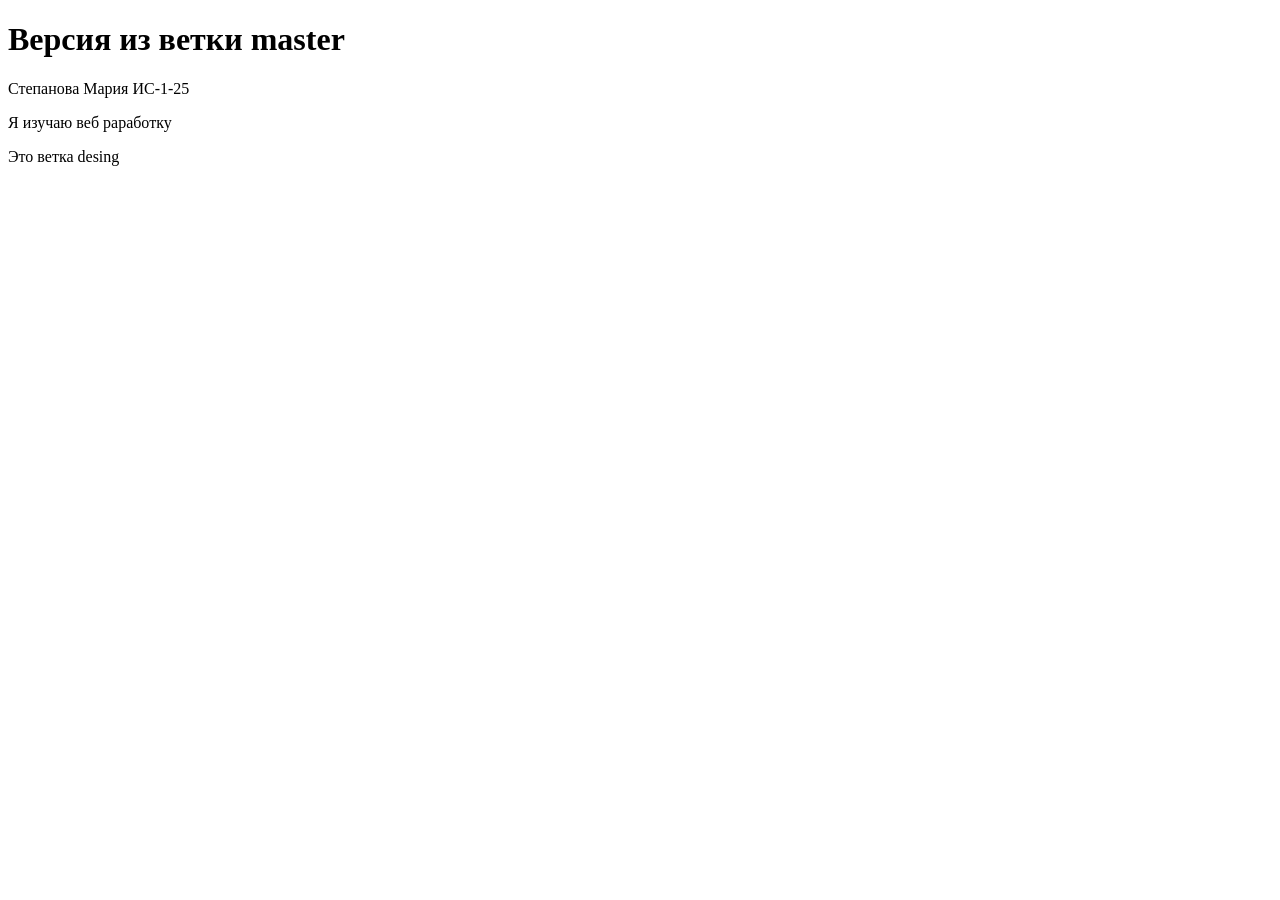
<file: index.html>
<!DOCTYPE html>
<html lang="en">
<head>
    <meta charset="UTF-8">
    <meta name="viewport" content="width=device-width, initial-scale=1.0">
    <title>Моя первая страница</title>
</head>
<body>
   <h1>Версия из ветки master</h1> 
    <p>Степанова Мария ИС-1-25</p>
    <p>Я изучаю веб раработку</p>
</body>
<p>Это ветка desing</p>
</html>
</file>
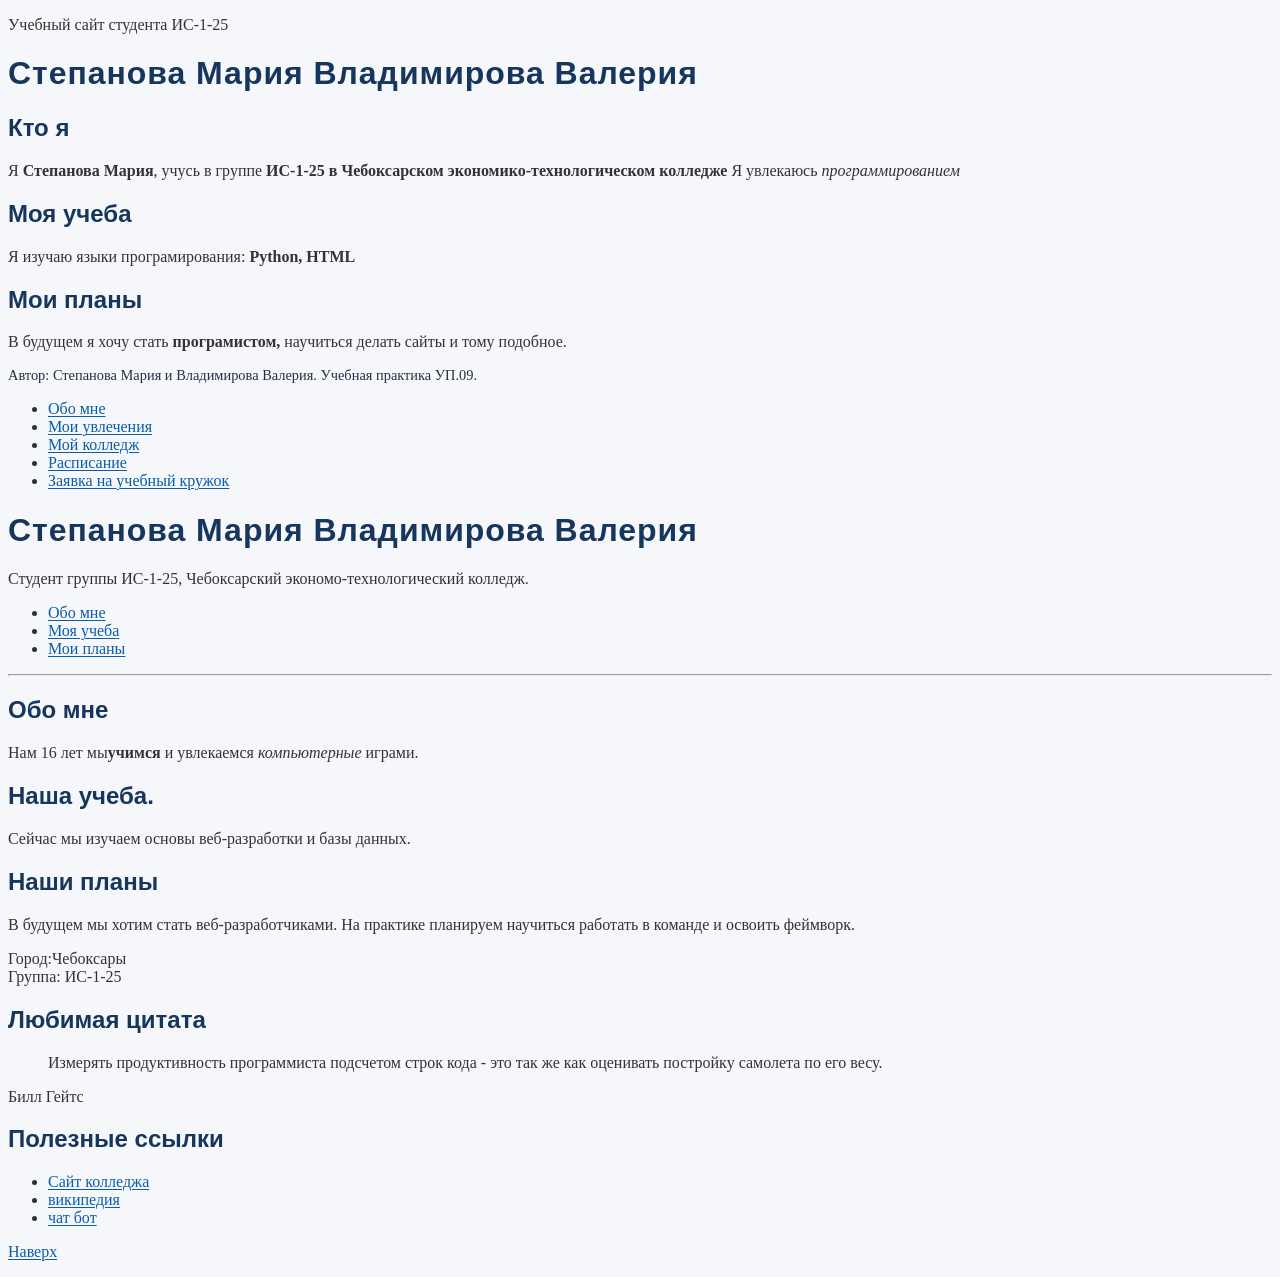
<file: about-me/index.html>
<!DOCTYPE html>
<html lang="ru">
<head>
    <meta charset="UTF-8">
    <meta name="viewport" content="width=device-width, initial-scale=1.0">
    <title>Обо мне - Степанова Мария и Владимирова Валерия</title>
    <link rel="stylesheet" href="style.css">
</head>
<body>
    <header>
        <p class="lead">Учебный сайт студента ИС-1-25</p>
        <nav aria-label="Главвное меню">
            <!-- Существующий список ссылок-->
        </nav>
    </header>
    <main>
        <h1 id="top">Степанова Мария Владимирова Валерия</h1>
        <section aria-labelledby="about">
        <h2 id="about">Кто я</h2>
        <p>
            Я <strong>Степанова Мария</strong>, учусь в группе <strong>ИС-1-25 в Чебоксарском экономико-технологическом колледже</strong>
            Я увлекаюсь <em> программированием </em>
        </p>
        </section>
        <section aria-labelledby="study">
            <h2 id="study"> Моя учеба</h2>
          <p> Я изучаю языки програмирования: <strong>Python, HTML</strong>
        </p>
         </section>
         <section aria-labelledby="plans">
            <h2 id="plans"> Мои планы</h2>
            <p>В будущем я хочу стать <strong>програмистом,</strong> научиться делать сайты и тому подобное.
            </p>
     </section>
    </main>
    <footer class="page-footer">
        <p>Автор: Степанова Мария и Владимирова Валерия. Учебная практика УП.09.</p>
    </footer>
    <nav>
        <ul>
            <li><a href="index.html">Обо мне</a></li>
            <li><a href="hobby.html">Мои увлечения</a></li>
            <li><a href="college.html">Мой колледж</a></li>
            <li><a href="schedule.html">Расписание</a></li>
            <li><a href="application.html">Заявка на учебный кружок</a></li>
        </ul>
    </nav>
    <h1 id="top">Степанова Мария  Владимирова Валерия</h1>
    <p>Студент группы ИС-1-25, Чебоксарский экономо-технологический колледж.</p>
    <ul>
        <li><a href="#about"> Обо мне</a></li>
        <li><a href="#study">Моя учеба</a></li>
        <li><a href="#plans">Мои планы</a></li>
    </ul>
    <hr>
    <h2 id="about">Обо мне</h2>
    <p>Нам 16 лет мы<strong>учимся</strong> и увлекаемся <em>компьютерные</em> играми.</p>
    <h2 id="study">Наша учеба.</h2>
    <p>Сейчас мы изучаем основы веб-разработки и базы данных.</p>
    <h2 id="plans">Наши планы</h2>
    <p>В будущем мы хотим стать веб-разработчиками. На практике планируем научиться работать в команде и освоить феймворк.</p>
    <p>Город:Чебоксары<br>Группа: ИС-1-25</p>
<h2>Любимая цитата</h2>
<blockquote>
    <p>Измерять продуктивность программиста подсчетом строк кода - это так же как оценивать постройку самолета по его весу.</p> 
</blockquote>
<p>Билл Гейтс</p>
<h2>Полезные ссылки</h2>
<ul>
    <li><a href="https://chetk.info">Сайт колледжа</a></li>
    <li><a href="https://ru.wikipedia.org/wiki">википедия</a></li>
    <li><a href="https://chatgpt.com/">чат бот</a></li>
</ul>
<p><a href="#top">Наверх</a></p>
</body>
</html>
</file>
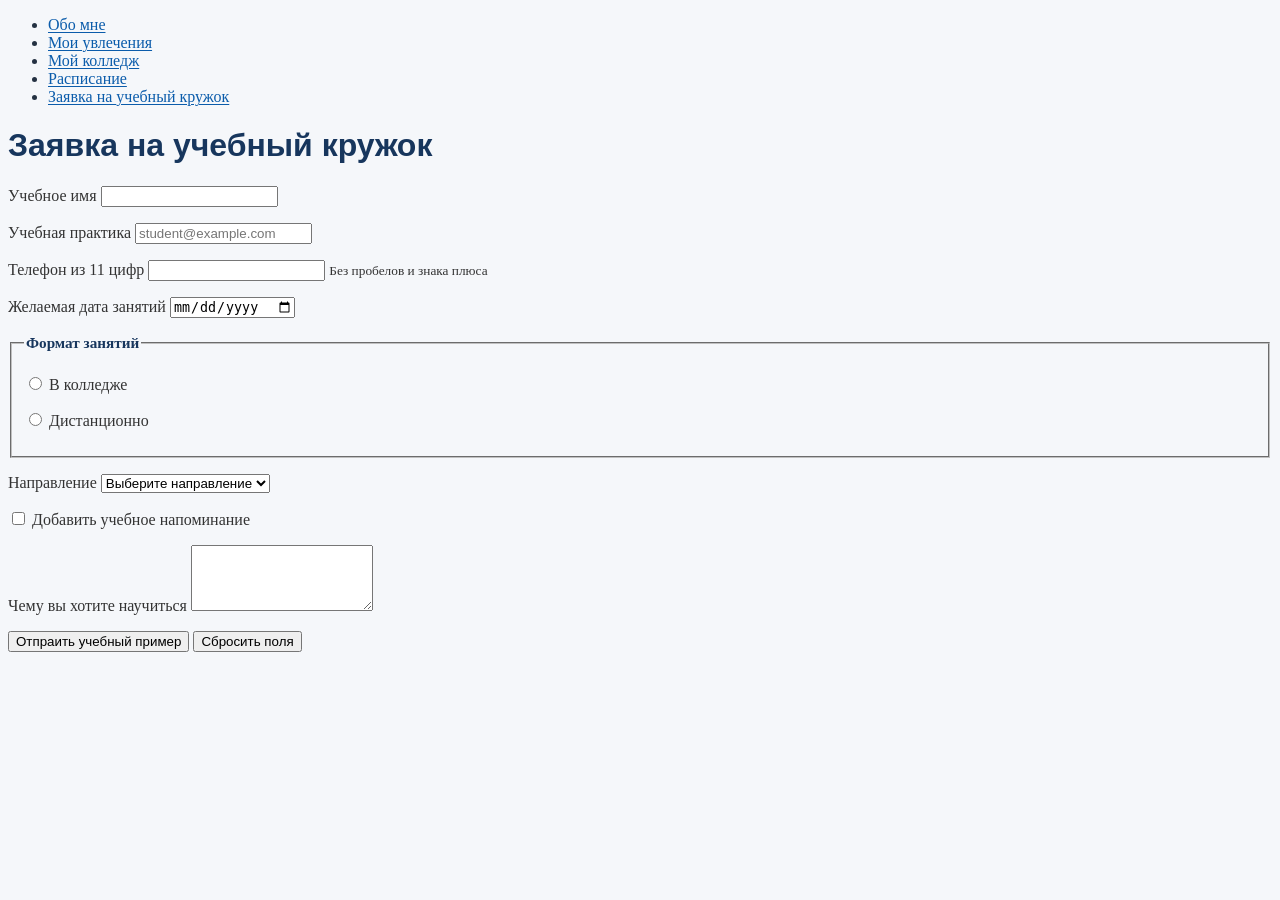
<file: about-me/application.html>
<!DOCTYPE html>
<html lang="ru">
<head>
    <meta charset="UTF-8">
    <meta name="viewport" content="width=device-width, initial-scale=1.0">
    <title>Учебная заявка - Степанова Мария и Владимирова Валерия</title>
    <link rel="stylesheet" href="style.css">
</head>
<body>
    <nav>
        <ul>
            <li><a href="index.html">Обо мне</a></li>
            <li><a href="hobby.html">Мои увлечения</a></li>
            <li><a href="college.html">Мой колледж</a></li>
            <li><a href="schedule.html">Расписание</a></li>
            <li><a href="application.html">Заявка на учебный кружок</a></li>
        </ul>
    </nav>
    <h1>Заявка на учебный кружок</h1>
    <form action="application.html" method="get">
        <p>
            <label for="student">Учебное имя</label>
            <input id="student" name="student" type="text" minlength="2" required>
        </p>
        <p>
            <label for="email">Учебная практика</label>
            <input id="email" name="email" type="email" placeholder="student@example.com" required>
        </p>
        <p>
            <label for="phone">Телефон из 11 цифр</label>
            <input id="phone" name="phone" type="tel" pattern="[0-9]{11}" required aria-describedby="phone-help">
            <small id="phone-help">Без пробелов и знака плюса</small>
        </p>
        <p>
            <label for="date">Желаемая дата занятий</label>
            <input id="date" name="date" type="date" required>
        </p>
     </form>
<fieldset>
    <legend>Формат занятий</legend>
    <p><input id="offline" type="radio" name="format" value="offline" required>
    <label for="offline">В колледже</label></p>
    <p><input id="online" type="radio" name="format" value="online">
    <label for="online">Дистанционно</label></p>
</fieldset>
<p>
    <label for="topic">Направление</label>
    <select id="topic" name="topic" required>
        <option value="">Выберите направление</option>
        <option value="html">HTML</option>
        <option value="git">Git</option>
        <option value="git">Python</option>
    </select>
</p>
<p>
    <input id="reminder" name="reminder" type="checkbox" value="yes">
    <label for="reminder">Добавить учебное напоминание</label>
</p>

<p>
    <label for="comment">Чему вы хотите научиться</label>
    <textarea name="comment" id="comment" rows="4" maxlength="300" required></textarea>
</p>
<button type="submit">Отпраить учебный пример</button>
<button type="reset"> Сбросить поля</button>
</body>
</html>
</file>
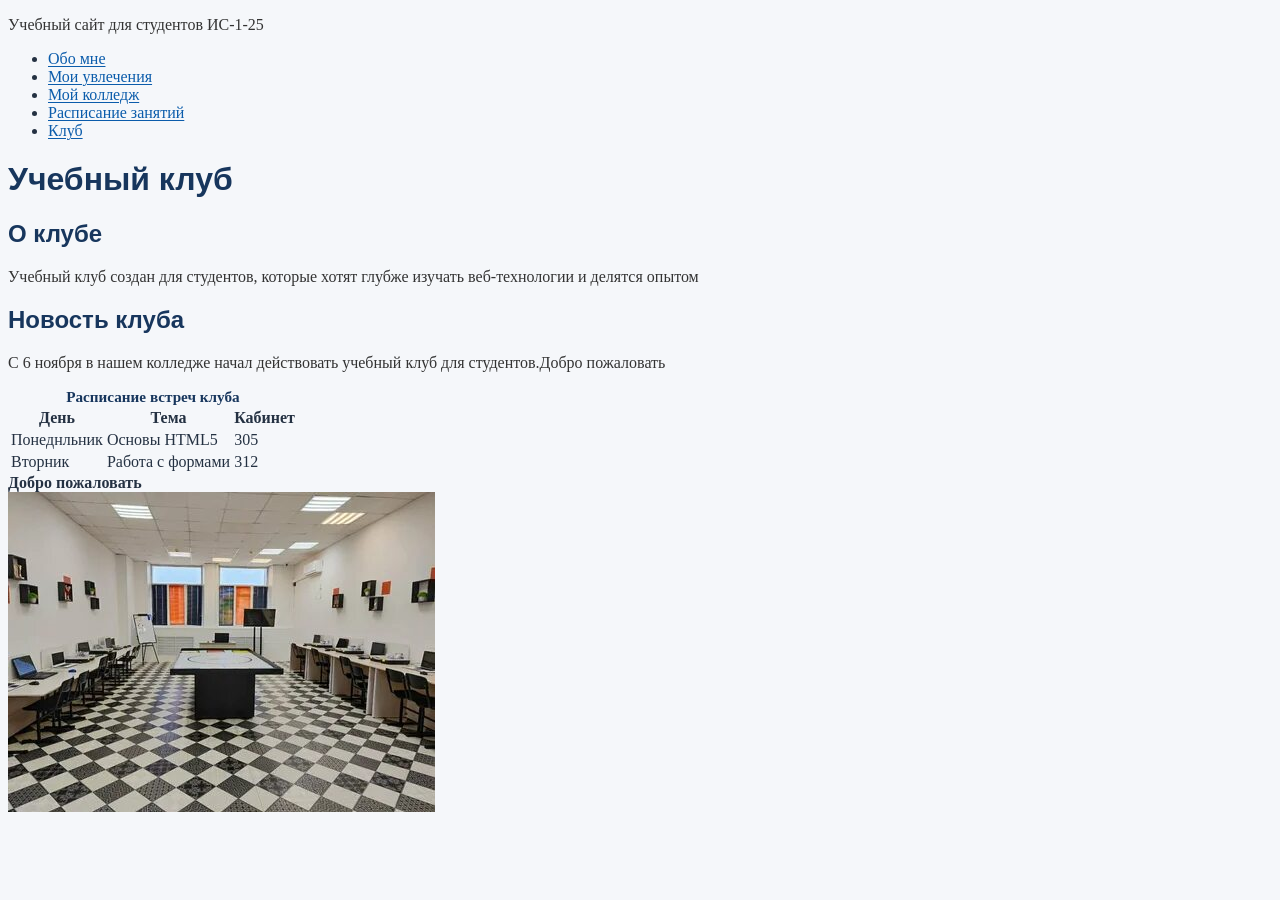
<file: about-me/club.html>
<!DOCTYPE html>
<html lang="ru">
<head>
    <meta charset="UTF-8">
    <meta name="viewport" content="width=device-width, initial-scale=1.0">
    <title>Учебный клуб - Степанова Мария и Владимирова Валерия</title>
    <link rel="stylesheet" href="style.css">
</head>
<body>
    <header>
        <p>Учебный сайт для студентов ИС-1-25</p>
    </header>

    <nav>
        <ul>
            <li><a href="index.html">Обо мне</a></li>
            <li><a href="hobby.html">Мои увлечения</a></li>
            <li><a href="college.html">Мой колледж</a></li>
            <li><a href="schedule.html">Расписание занятий</a></li>
            <li><a href="club.html">Клуб</a></li>
        </ul>
    </nav>

    <main>
        <h1>Учебный клуб</h1>

        <section>
            <h2>О клубе</h2>
            <p>Учебный клуб создан для студентов, которые хотят глубже изучать веб-технологии и делятся опытом</p>
        </section>
        <article>
            <h2>Новость клуба</h2>
            <p>C 6 ноября в нашем колледже начал действовать учебный клуб для студентов.Добро пожаловать</p>
        </article>
        <table>
            <caption>Расписание встреч клуба</caption>
            <thead>
                <tr>
                    <th scope="col">День</th>
                    <th scope="col">Тема</th>
                    <th scope="col">Кабинет</th>
                </tr>
            </thead>
            <tbody>
                <tr>
                    <td>Понеднльник</td>
                    <td>Основы HTML5</td>
                    <td>305</td>
                </tr>
                <tr>
                    <td>Вторник</td>
                    <td>Работа с формами</td>
                    <td>312</td>
                </tr>
            </tbody>
        </table>
        <header><strong>Добро пожаловать</strong></header>
        <form action="club.html"></form>
        <img src="iTVK6H92E.jpg">
    </main>
</body>
</html>
</file>
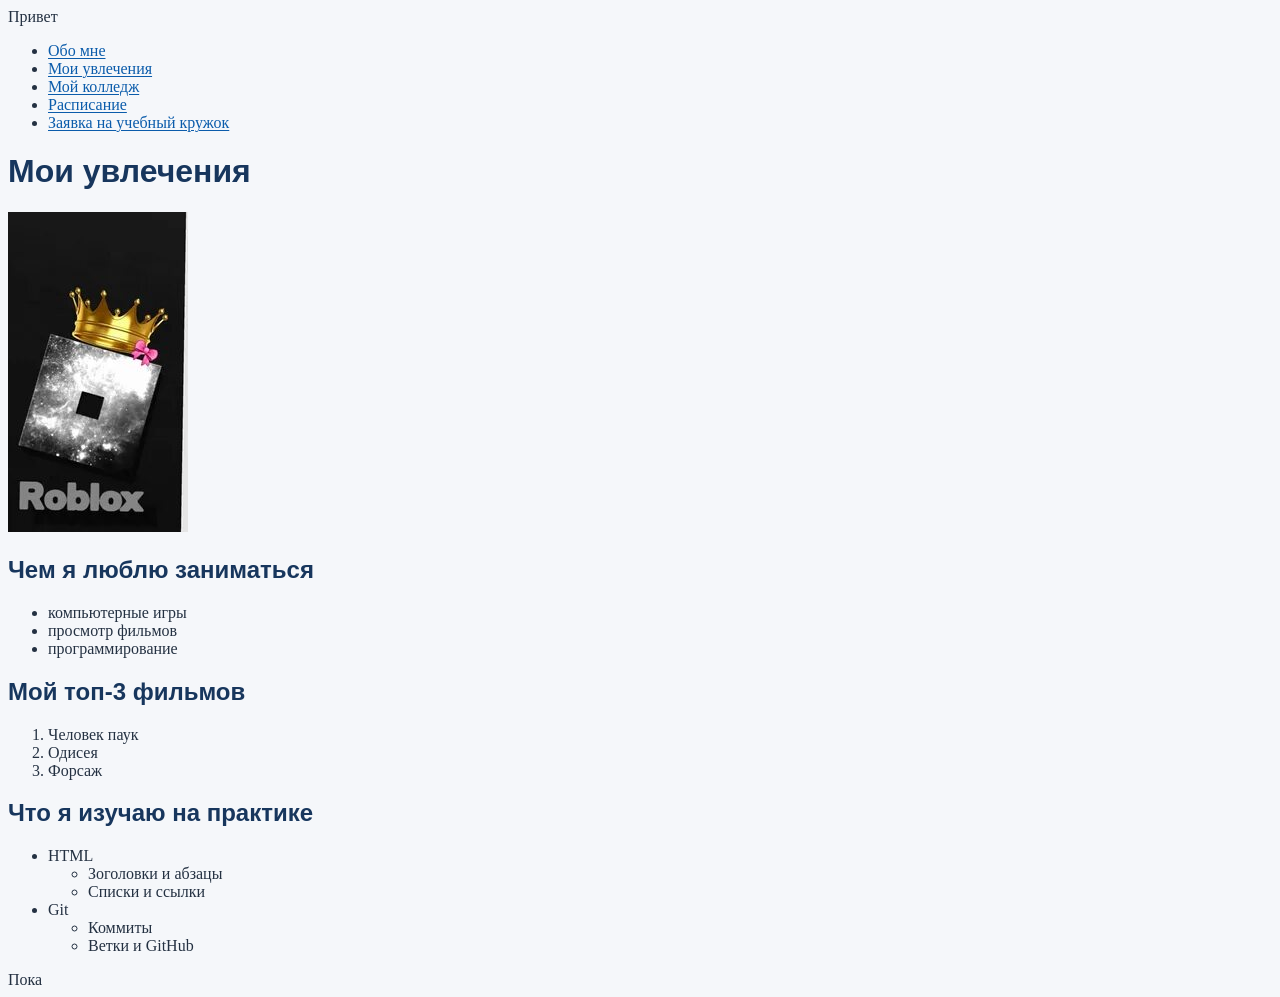
<file: about-me/hobby.html>
<!DOCTYPE html>
<html lang="ru">
<head>
    <meta charset="UTF-8">
    <meta name="viewport" content="width=device-width, initial-scale=1.0">
    <title>Мои увлечения - Степанова Мария и Владимирва Валерия</title>
    <link rel="stylesheet" href="style.css">
</head>
<body>
    <header>Привет</header>
    <nav>
        <ul>
            <li><a href="index.html">Обо мне</a></li>
            <li><a href="hobby.html">Мои увлечения</a></li>
            <li><a href="college.html">Мой колледж</a></li>
            <li><a href="schedule.html">Расписание</a></li>
            <li><a href="application.html">Заявка на учебный кружок</a></li>
        </ul>
    </nav>

    <h1>Мои увлечения</h1>
    <img src="iYMO6F99I.jpg">

    <h2>Чем я люблю заниматься</h2>
    <ul>
        <li>компьютерные игры</li>
        <li>просмотр фильмов</li>
        <li>программирование</li>
    </ul>

    <h2>Мой топ-3 фильмов</h2>
    <ol>
        <li>Человек паук</li>
        <li>Одисея</li>
        <li>Форсаж</li>
    </ol>

    <h2>Что я изучаю на практике</h2>
    <ul>
        <li>HTML
            <ul>
                <li>Зоголовки и абзацы</li>
                <li>Списки и ссылки</li>
            </ul>
        </li>
        <li>Git
            <ul>
                <li>Коммиты</li>
                <li>Ветки и GitHub</li>
            </ul>
        </li>
    </ul>

    <footer>Пока</footer>
</body>
</html>
</file>
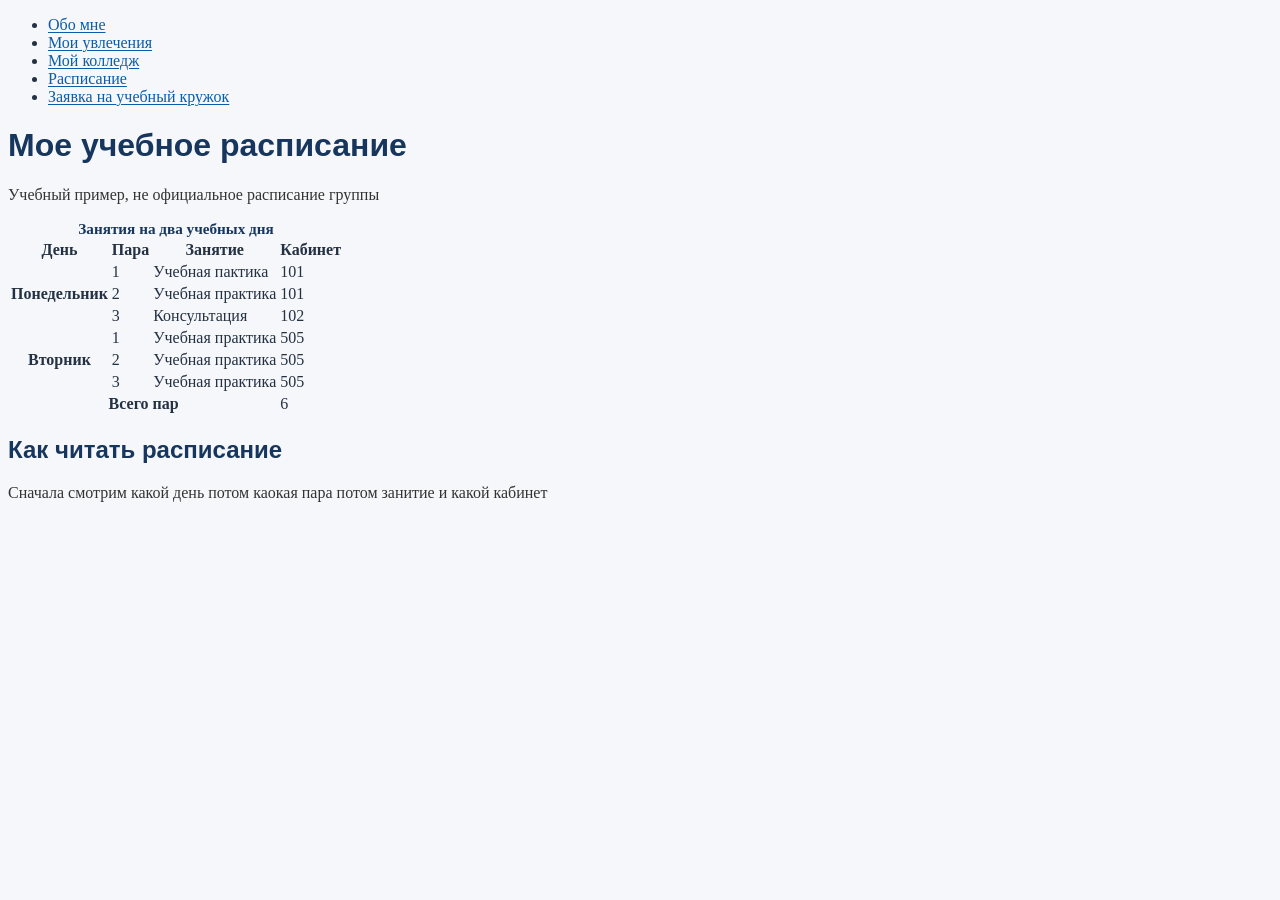
<file: about-me/schedule.html>
<!DOCTYPE html>
<html lang="ru">
<head>
    <meta charset="UTF-8">
    <meta name="viewport" content="width=device-width, initial-scale=1.0">
    <title>Расписание - Степанова Мария и Владимирова Валерия</title>
    <link rel="stylesheet" href="style.css">
</head>
<body>
    <nav>
        <ul>
            <li><a href="index.html">Обо мне</a></li>
            <li><a href="hobby.html">Мои увлечения</a></li>
            <li><a href="college.html">Мой колледж</a></li>
            <li><a href="schedule.html">Расписание</a></li>
            <li><a href="application.html">Заявка на учебный кружок</a></li>
        </ul>
    </nav>
    <h1>Мое учебное расписание</h1>
    <p>Учебный пример, не официальное расписание группы</p>
    <table>
        <caption>Занятия на два учебных дня </caption>
        <thead>
            <tr>
                <th scope="col">День</th>
                <th scope="col">Пара</th>
                <th scope="col">Занятие</th>
                <th scope="col">Кабинет</th>
            </tr>
        </thead>
        <tbody>
            <tr>
                <th rowspan="3" scope="rowgroup">Понедельник</th>
                <td>1</td>
                <td>Учебная пактика</td>
                <td>101</td>
            </tr>
            <tr>
                <td>2</td>
                <td>Учебная практика</td>
                <td>101</td>
            </tr>
            <tr>
                <td>3</td>
                <td>Консультация</td>
                <td>102</td>
            </tr>
        </tbody>

        <tbody><tr>
            <th rowspan="3" scope="rowgroup">Вторник</th>
            <td>1</td>
            <td>Учебная практика</td>
            <td>505</td>
        </tr>
        <tr>
            <td>2</td>
            <td>Учебная практика</td>
            <td>505</td>
        </tr>
        <tr>
            <td>3</td>
            <td>Учебная практика</td>
            <td>505</td>
        </tr>

        </tbody>
        <tfoot>
            <tr>
                <th colspan="3" scope="row">Всего пар</th>
                <td>6</td>
            </tr>
        </tfoot>
    </table>
    <h2>Как читать расписание</h2>
    <p>Сначала смотрим какой день потом каокая пара потом занитие и какой кабинет</p>   
</body>
</html>
</file>
<file: about-me/style.css>
body {
    color: #243142;
    background-color: #f5f7fa;
}

p {
    color: #333333;
}

h1 {
    color: #17365d;
}

.site-note {
    font-style: italic;
}

#top{
    letter-spacing: 0.03em
}

main-nav a {
    color: #0b5cab;
}

main-nav a:hover {
    color: #8a2c2c;
}

.page-footer p {
    color: #243142;
}
.external-link {
    color: #331010;
}

a {color: green;}

.main-nav a { color: purple;}
.news-text {
    color: #8a2c2c;
}

.explanation {
    color: #0b5cab;
}
h1, h2 {
    color: #17365d;
}

.main-nav a:focus {
    outline: 2px solid #17365d;
    outline-offset: 3px;
}

a {
    color: #0b5cab;
    text-decoration-thickness: 0.08em ;
    text-underline-offset: 0.15em;
}

a:visited { color: #5c3f8c; }
a:hover { color: #8a2c2c;}
a:focus-visible {
    outline: 3px solid #d08a00;
    outline-offset: 3px;
}

caption,
legend,
figcaption {
    font-weight: bold;
    font-size: 0.95rem;
    color: #17365d;
}

.site-note {
    font-style: italic;
}

.page-footer {
    font-size: 0.9rem;
}

.lead {
    font-size: 1.125;
}

h1,h2,h3 {
    font-family: Arial, Helvetica, sans-serif;
}
</file>
